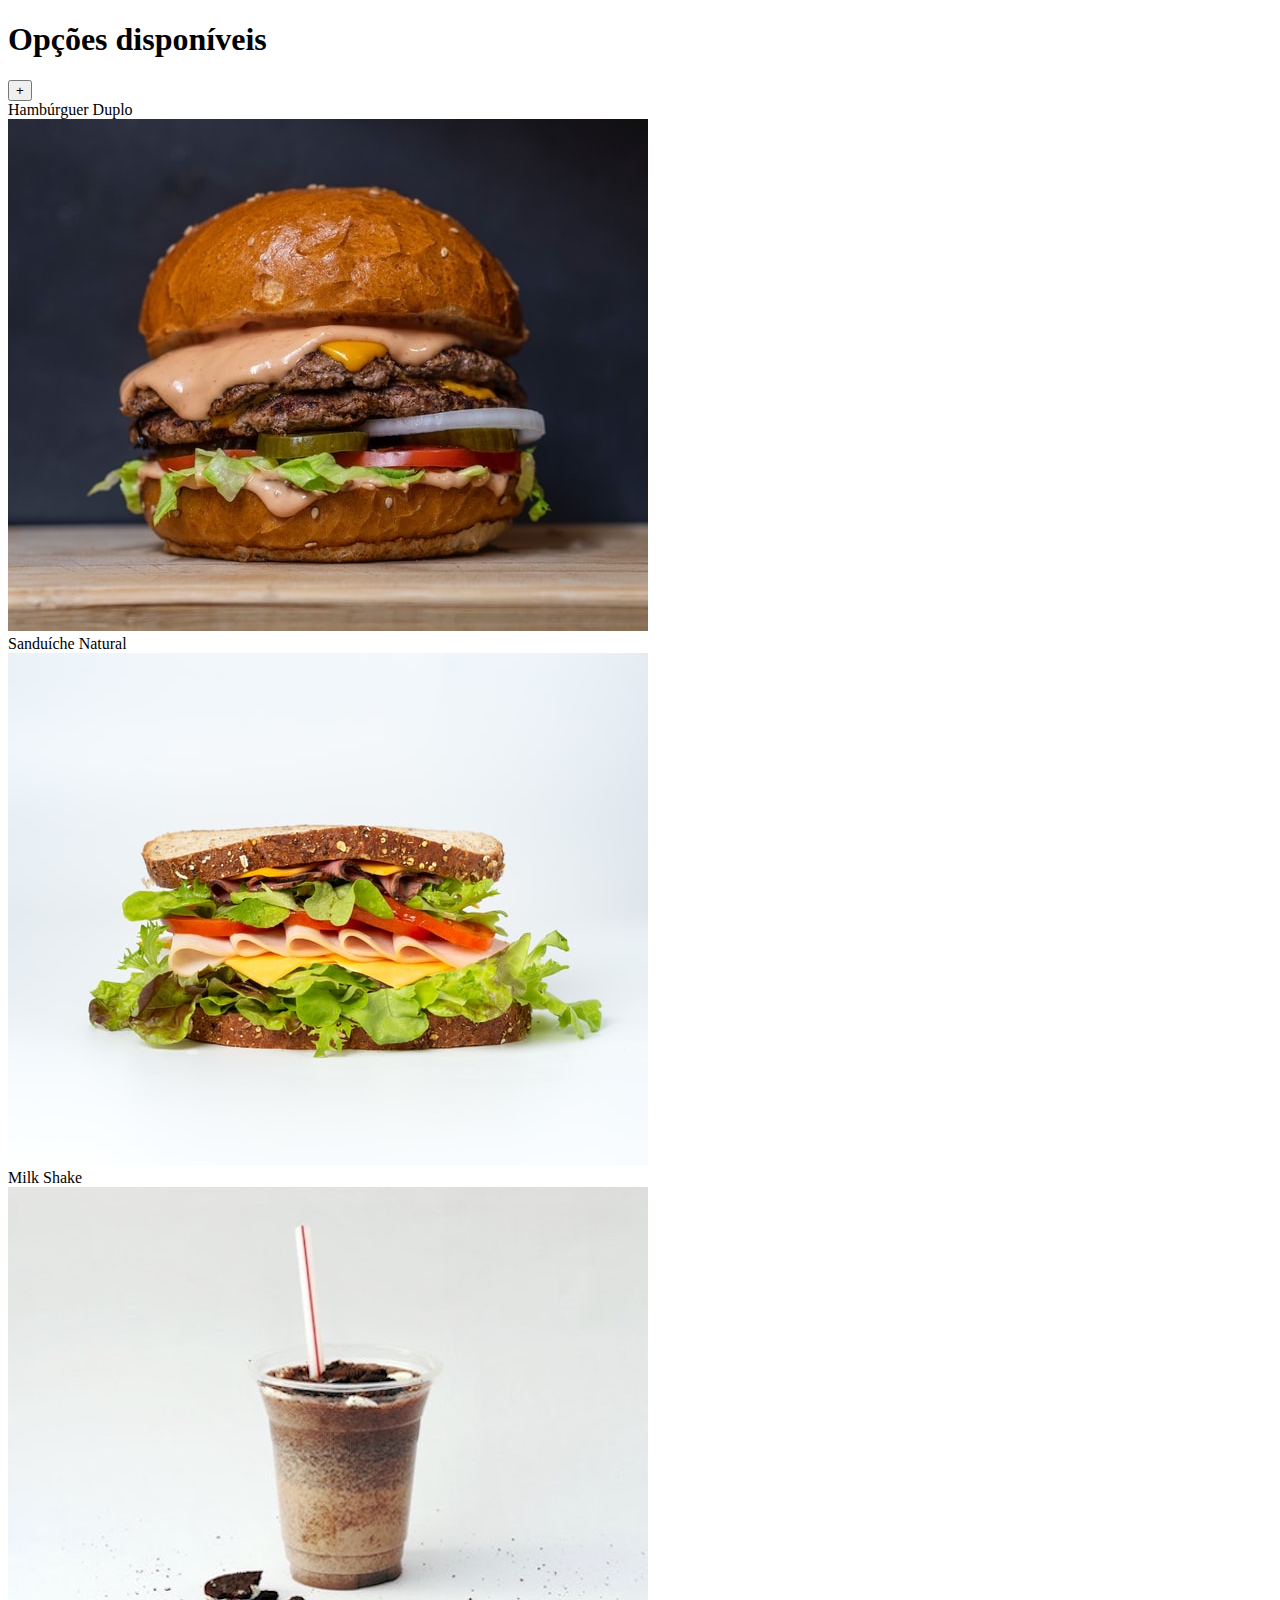
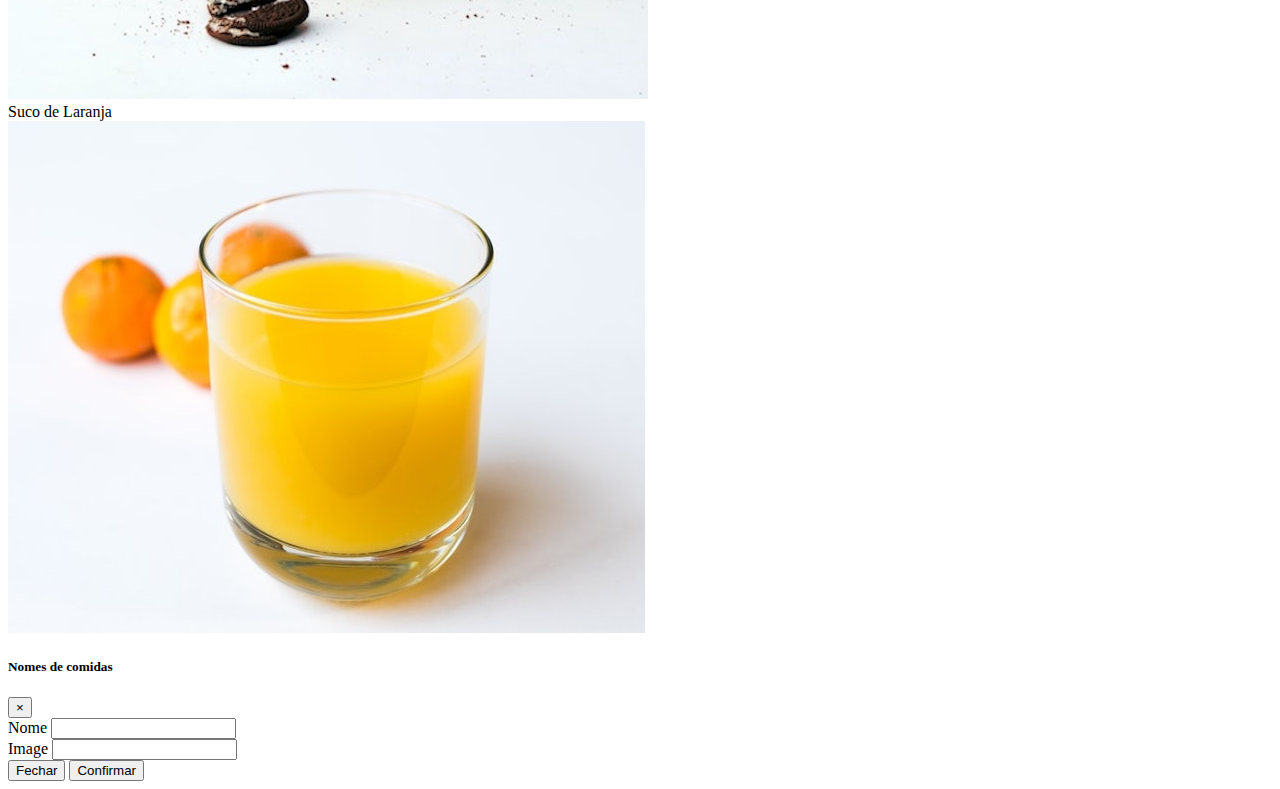
<file: html/food_views/index.html>
<!-- Bootstrap -->
<!doctype html>
<html lang="en">
  <head>
    <meta charset="utf-8">
    <meta name="viewport" content="width=device-width, initial-scale=1">
    <link rel="stylesheet" href="https://cdn.jsdelivr.net/npm/bootstrap@4.6.2/dist/css/bootstrap.min.css" integrity="sha384-xOolHFLEh07PJGoPkLv1IbcEPTNtaed2xpHsD9ESMhqIYd0nLMwNLD69Npy4HI+N" crossorigin="anonymous">
    <title>Menu</title>
  </head>
  <body>
<!--     todo conteúdo(aplicação - grid system do bootstrap) fique dentro de um container -->
    <div class="container">
      <h1 class="text-center mt-5">Opções disponíveis</h1>
      <div class="text-right">
        <button type="button" class="btn btn-secundary rounded-circle mr-4 font-weight-bold" data-toggle="modal" data-target="#formFoodModal">
          +
        </button>
      </div>
      <!--Botão alinhado a direita-->  

      <section class="card-deck mt-3">
      </section>    
    </div>
<!--Formulário construído por modal-->
    <form id="formFood">
      <div class="modal fade" id="formFoodModal" tabindex="-1" aria-labelledby="formFoodLabel" aria-hidden="true">
        <div class="modal-dialog">
          <div class="modal-content">
            <div class="modal-header">
              <h5 class="modal-title" id="formFoodLabel">Nomes de comidas</h5>
              <button type="button" class="close" data-dismiss="modal" aria-label="Close">
                <span aria-hidden="true">&times;</span>
              </button>
            </div>
            <div class="modal-body">
              <div class="form-group">
                <label for="food-name">Nome</label>
                <input type="text" class="form-control" id="food-name" name="name">
              </div>
              <div class="form-group">
                <label for="food-image">Image</label>
                <input type="text" class="form-control" id="food-image" name="image">
              </div>
            </div>
            <div class="modal-footer">
              <button type="button" class="btn btn-secondary" data-dismiss="modal">Fechar</button>
              <button type="submit" class="btn btn-primary">Confirmar</button>
            </div>
          </div>
        </div>
      </div>
    </form>

    <script src="https://cdn.jsdelivr.net/npm/jquery@3.5.1/dist/jquery.slim.min.js" integrity="sha384-DfXdz2htPH0lsSSs5nCTpuj/zy4C+OGpamoFVy38MVBnE+IbbVYUew+OrCXaRkfj" crossorigin="anonymous"></script>
    <script src="https://cdn.jsdelivr.net/npm/bootstrap@4.6.2/dist/js/bootstrap.bundle.min.js" integrity="sha384-Fy6S3B9q64WdZWQUiU+q4/2Lc9npb8tCaSX9FK7E8HnRr0Jz8D6OP9dO5Vg3Q9ct" crossorigin="anonymous"></script>
    <script src="js/main.js" type="module">
      // implementar meu js no main.js, import e export
      // possibilidade de reconhecer os elementos html
    </script>

  </body>
</html>
</file>
